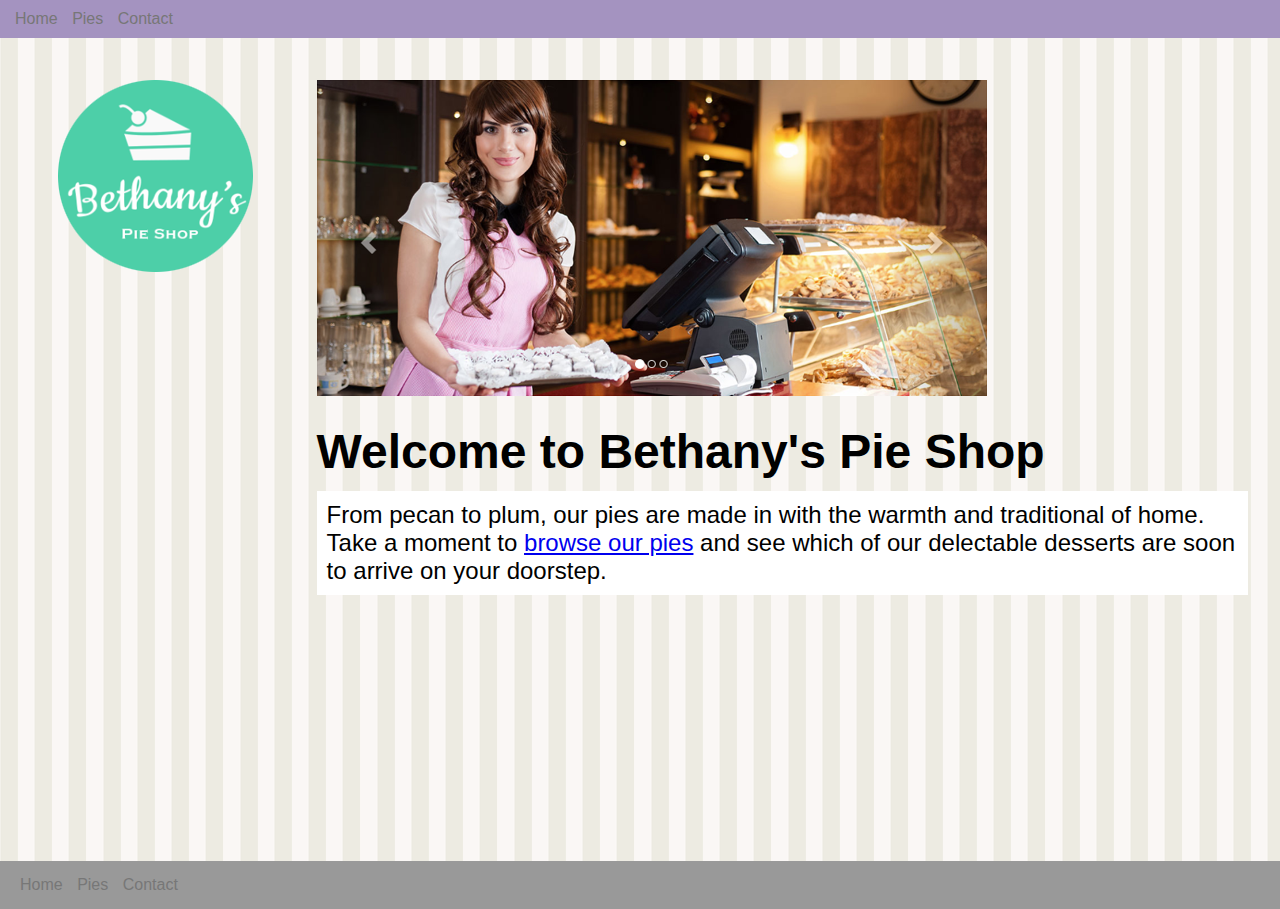
<file: index.html>
<!DOCTYPE html>
<html lang="en">
<head>
    <meta charset="UTF-8">
    <meta http-equiv="X-UA-Compatible" content="IE=edge">
    <meta name="viewport" content="width=device-width, initial-scale=1.0">
    <link rel="stylesheet" href="site.css" type="text/css" >
    <title>Bethanny's Pie Shop</title>
    <style>
        h1{
            font-size: 3em;
            margin-top: 0.5em;
        }

        .banner{
            max-width: 100%;
        }

        .sub-title{
            background-color: #fff;
            font-size: 1.5em;
            padding: 10px;
        }
    </style>
</head>
<body>
    <header>
        <nav>
            <ul>
                <li><a href="/">Home</a></li>
                <li><a href="pies.html">Pies</a></li>
                <li><a href="contact.html">Contact</a></li>
            </ul>
        </nav>
    </header>
    <main>
        <aside><img src="images/logo.png" alt="Bethany's Pie Shop"></aside>
        <article>
            <img src="images/banner.png" class="banner" alt="Bethany's Pie Shop">
            <h1>Welcome to Bethany's Pie Shop</h1>
            <p class="sub-title">
                From pecan to plum, our pies are made in with the warmth and traditional of home.
                Take a moment to
                <a href="pies.html">browse our pies</a>
                and see which of our delectable desserts are soon to arrive on your doorstep.
            </p>
        </article>
    </main>
    <footer>
        <nav>
            <ul>
                <li><a href="/">Home</a></li>
                <li><a href="pies.html">Pies</a></li>
                <li><a href="contact.html">Contact</a></li>
            </ul>
        </nav>
    </footer>
</body>
</html>
</file>
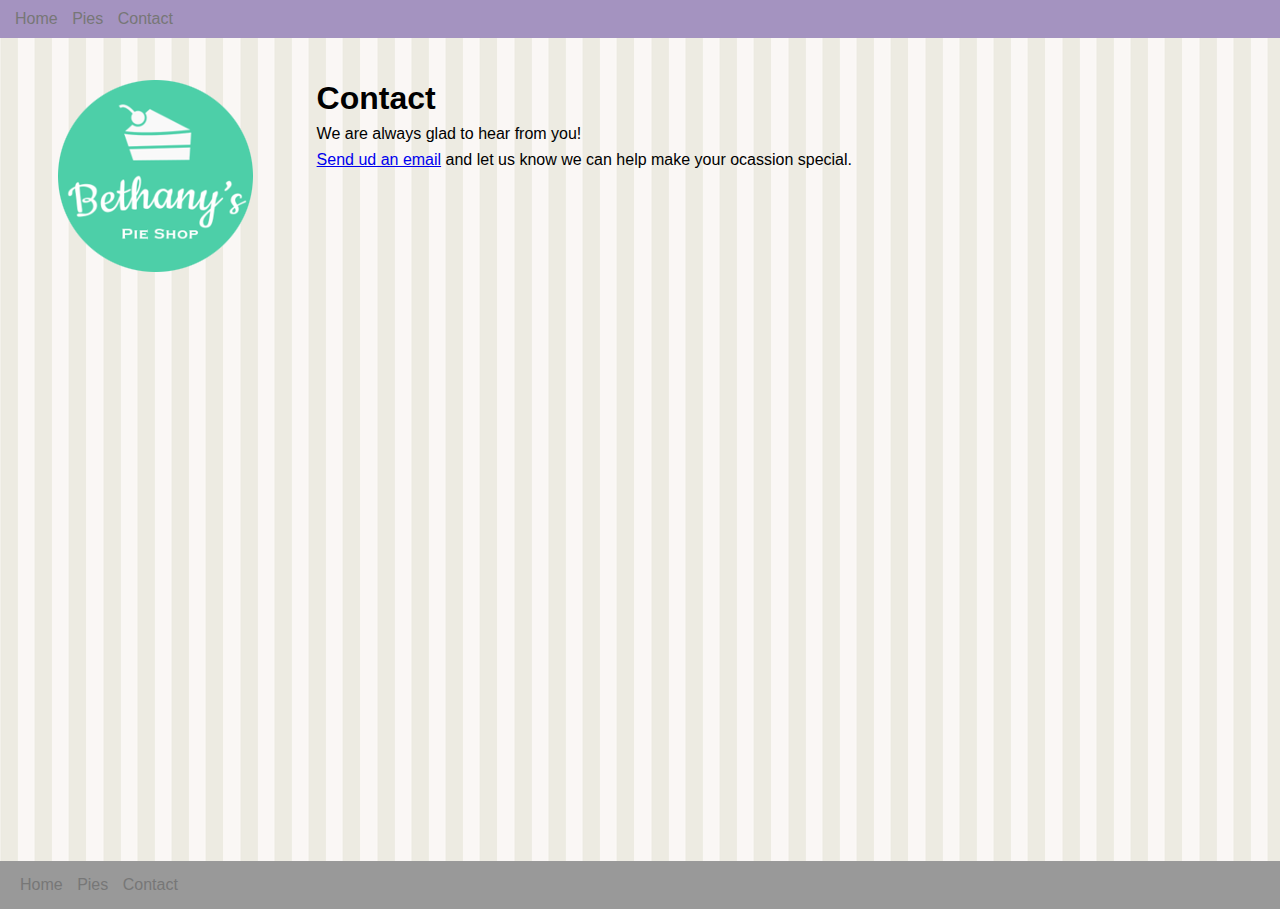
<file: contact.html>
<!DOCTYPE html>
<html lang="en">
<head>
    <meta charset="UTF-8">
    <meta http-equiv="X-UA-Compatible" content="IE=edge">
    <meta name="viewport" content="width=device-width, initial-scale=1.0">
    <link rel="stylesheet" href="site.css" type="text/css" >
    <title>Contact | Bethanny's Pie Shop</title>
</head>
<body>
    <header>
        <nav>
            <ul>
                <li><a href="/">Home</a></li>
                <li><a href="pies.html">Pies</a></li>
                <li><a href="contact.html">Contact</a></li>
            </ul>
        </nav>
    </header>
    <main>
        <aside><img src="images/logo.png" alt="Bethany's Pie Shop"></aside>
        <article>
            <h1>Contact</h1>
            <p>We are always glad to hear from you!</p>
            <p>
                <a href="mailto:example@bethanyspieshop.com?subject=Interested%20in%20pies">Send ud an email</a>
                and let us know we can help make your ocassion special.
            </p>
        </article>
    </main>
    <footer>
        <nav>
            <ul>
                <li><a href="/">Home</a></li>
                <li><a href="pies.html">Pies</a></li>
                <li><a href="contact.html">Contact</a></li>
            </ul>
        </nav>
    </footer>
</body>
</html>
</file>
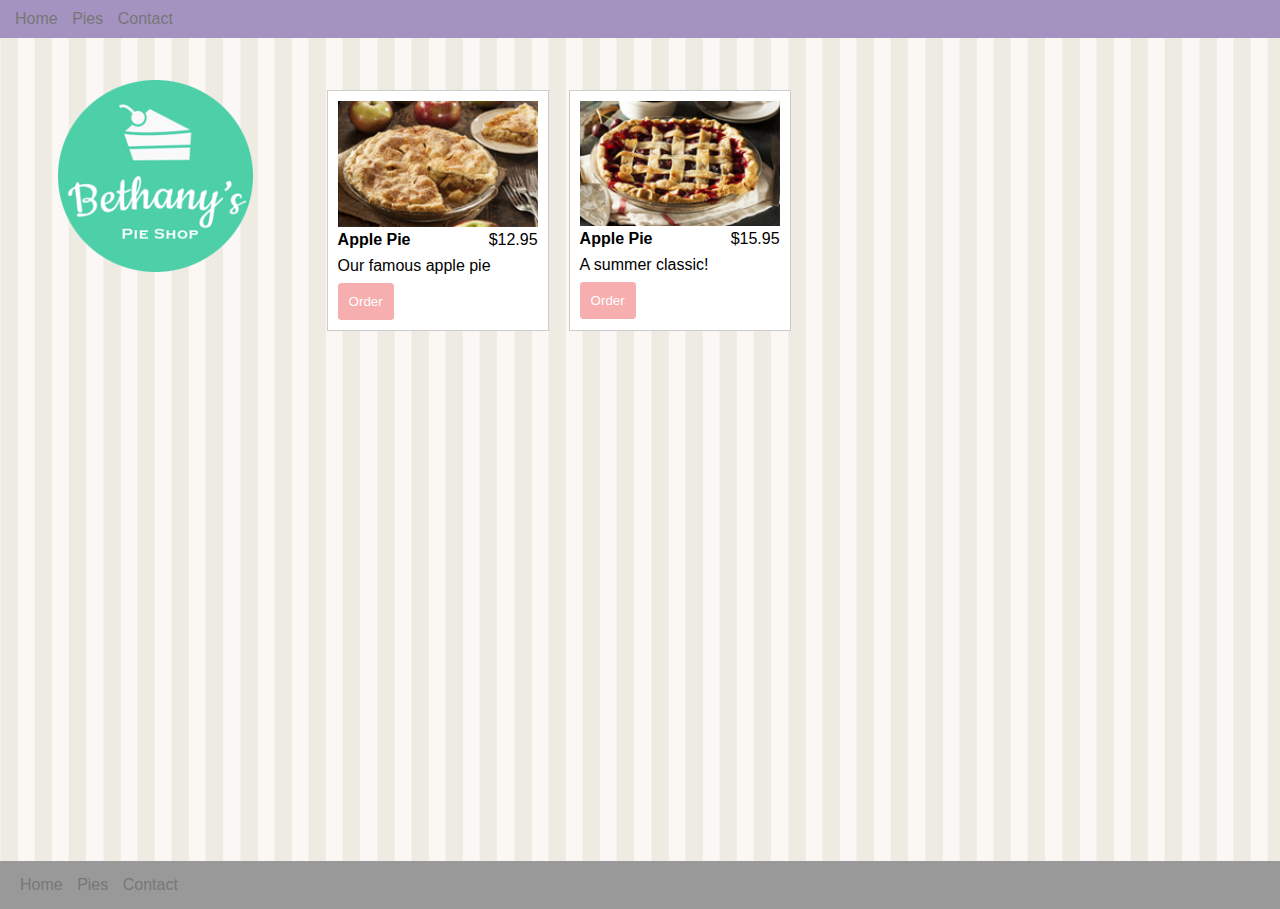
<file: pies.html>
<!DOCTYPE html>
<html lang="en">
<head>
    <meta charset="UTF-8">
    <meta http-equiv="X-UA-Compatible" content="IE=edge">
    <meta name="viewport" content="width=device-width, initial-scale=1.0">
    <link rel="stylesheet" href="site.css" type="text/css" >
    <title>Pies | Bethanny's Pie Shop</title>    
</head>
<body>
    <header>
        <nav>
            <ul>
                <li><a href="/">Home</a></li>
                <li><a href="pies.html">Pies</a></li>
                <li><a href="contact.html">Contact</a></li>
            </ul>
        </nav>
    </header>
    <main>
        <aside><img src="images/logo.png" alt="Bethany's Pie Shop"></aside>
        <article>
            <section class="columns-desktop">
                <div class="pie">
                    <img src="images/apple-pie.png" alt="Apple Pie">
                    <div class="columns">
                        <div class="title">Apple Pie</div>
                        <div class="price">$12.95</div>
                    </div>
                    <p class="desc">Our famous apple pie</p>
                    <button data-order="apple-pie">Order</button>
                </div>
                
                <div class="pie">
                    <img src="images/cherry-pie.png" alt="Cherry Pie">
                    <div class="columns">
                        <div class="title">Apple Pie</div>
                        <div class="price">$15.95</div>
                    </div>
                    <p class="desc">A summer classic!</p>
                    <button data-order="cherry-pie">Order</button>
                </div>                
            </section>
        </article>
    </main>
    <footer>
        <nav>
            <ul>
                <li><a href="/">Home</a></li>
                <li><a href="pies.html">Pies</a></li>
                <li><a href="contact.html">Contact</a></li>
            </ul>
        </nav>
    </footer>
</body>
<script>
    window.addEventListener("DOMContentLoaded", function(e){
        const orderButtons = document.querySelectorAll("button[data-order]");

        orderButtons.forEach(function(button){
            button.addEventListener("click",function(e){
                const button = e.currentTarget;
                const container = button.parentNode;

                const order = {
                    id: button.getAttribute("data-order"),
                    title: container.querySelector(".title").innerText,
                    price: container.querySelector(".price").innerText,
                    desc: container.querySelector(".desc").innerText
                }

                localStorage.setItem("order", JSON.stringify(order));

                const url = window.location.href.replace("pies.html", "order.html");
                window.location.href = url;
            });
        });
    });
</script>
</html>
</file>
<file: site.css>
*{
    margin: 0;
}

html,
body{
    height: 100%;
}

body{
    font-family: Arial, Helvetica, sans-serif;
    background-color: #999;
}

p{
    margin: 0.5em 0 0.5em 0;
}

header{
    display: block;
    position: fixed;
    top: 0;
    left: 0;
    width: 100%;
    background-color: #a493c0;
    padding: 10px;
}

nav a:visited,
nav a:link{
    color: #777;
    text-decoration: none;
}

nav > ul{
    display: inline;
    padding: 0;
}

nav > ul > li{
    display: inline-block;
    list-style: none;
    margin: 0 5px 0 5px;
}

main{
    display: block;
    background-image: url("images/background.png");
    padding-top: 3em;
    padding-bottom: 3em;
    min-height: 85%;
}

footer{
    padding: 15px;
}

aside, 
article{
    padding: 2em;
}

aside{
    text-align: center;
}

article{
    width: 75%;
}

.columns{
    display: flex;
}

@media only screen and (min-width: 768px){

    main{
        display: flex;
    }

    aside{
        margin-left: 2%;
    }

    .columns-desktop{
        display: flex;
    }
}

/* Pies */

.pie{
    width: 200px;
    padding: 10px;
    margin: 10px;
    background-color: #fff;
    border: solid 1px #ccc;
}

.pie img{
    width: 100%;
}

.pie .title{
    font-weight: bold;
}

.pie .columns{
    width: 100%;
}

.pie .price{
    text-align: right;
}

.pie .columns div{
    width: 50%;
}

.pie button{
    background-color: #f6aeae;
    padding: 10px;
    border: solid 1px #f6aeae;
    border-radius: 3px;
    color: #fff;
}
</file>
